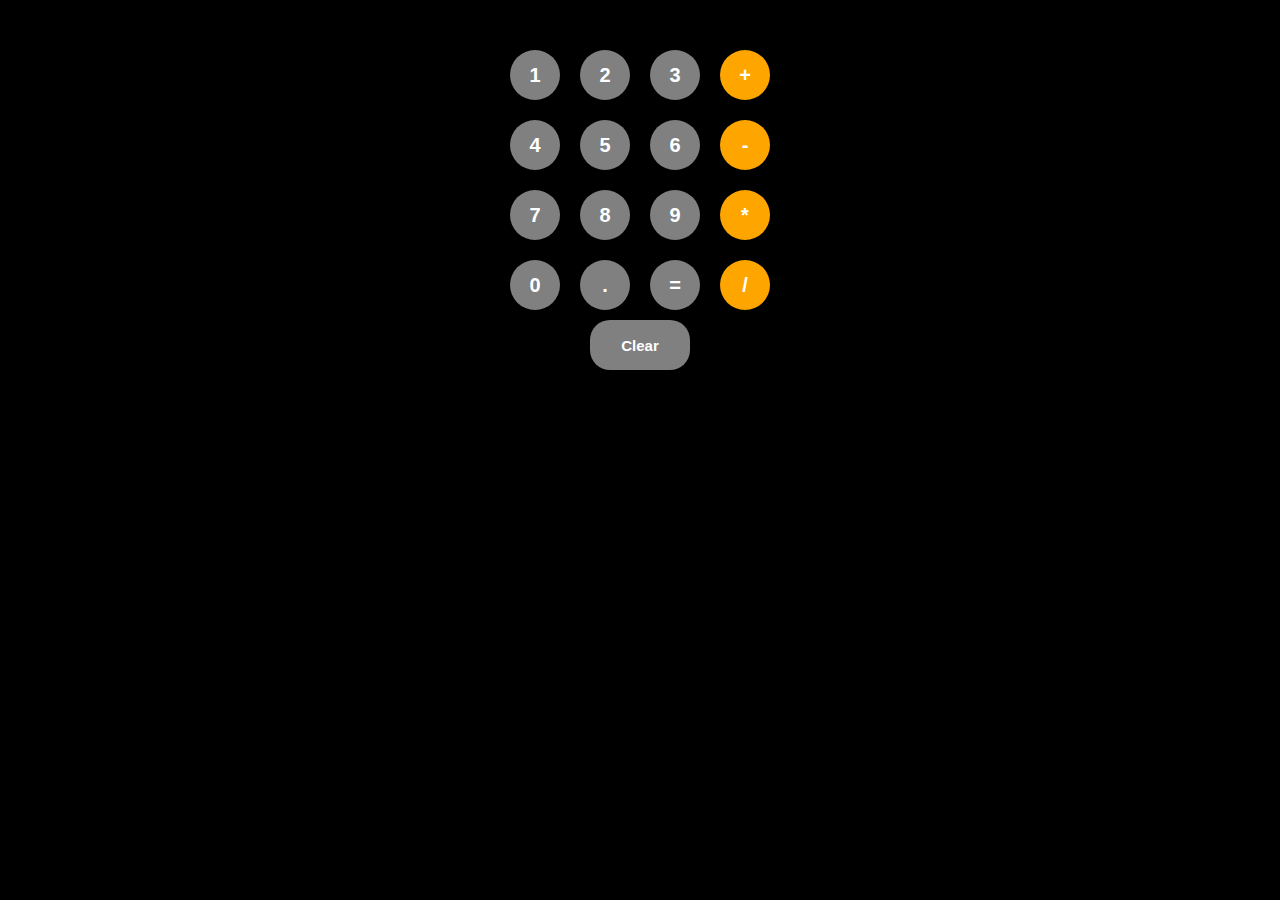
<file: Task 1 Calculator Project/index.html>
<!DOCTYPE html>
<html lang="en">

<head>
    <meta charset="UTF-8">
    <meta name="viewport" content="width=device-width, initial-scale=1.0">
    <title>Calculator Project</title>
    <link rel="stylesheet" href="style.css">
    <script src="script.js"></script>
</head>


<body>
    <p class="display"></p>
    <div class="box">
        <button onclick="
        updateCalculation('1');
        " class="gray-btn">1</button>

        <button onclick="
        updateCalculation('2');
        " class="gray-btn">2</button>

        <button onclick="
        updateCalculation('3');
        " class="gray-btn">3</button>

        <button onclick="
        updateCalculation(' +');
        " class="orange-btn">+</button>

        <button onclick="
        updateCalculation('4');
        " class="gray-btn">4</button>

        <button onclick="
        updateCalculation('5');
        " class="gray-btn">5</button>

        <button onclick="
        updateCalculation('6');
        " class="gray-btn">6</button>

        <button onclick="
        updateCalculation('-');
        " class="orange-btn">-</button>

        <button onclick="
        updateCalculation('7');
        " class="gray-btn">7</button>

        <button onclick="
        updateCalculation('8');
        " class="gray-btn">8</button>

        <button onclick="
        updateCalculation(9);
        " class="gray-btn">9</button>

        <button onclick="
        updateCalculation('*');
        " class="orange-btn">*</button>

        <button onclick="
        updateCalculation(0);
        " class="gray-btn">0</button>

        <button onclick="
        updateCalculation('.');
        " class="gray-btn">.</button>

        <button onclick="
        eval(calculation);
        calculation=eval(calculation);
        displayCalculation();
        localStorage.setItem('calculation',calculation);
        " class="gray-btn">=</button>

        <button onclick="
        updateCalculation('/');
        " class="orange-btn">/</button>
    </div>

    <button onclick="
        calculation='';
        // console.log(calculation);
        displayCalculation();
        localStorage.setItem('calculation',calculation);
        " class="clearbtn">Clear</button>
</body>
</html>
</file>
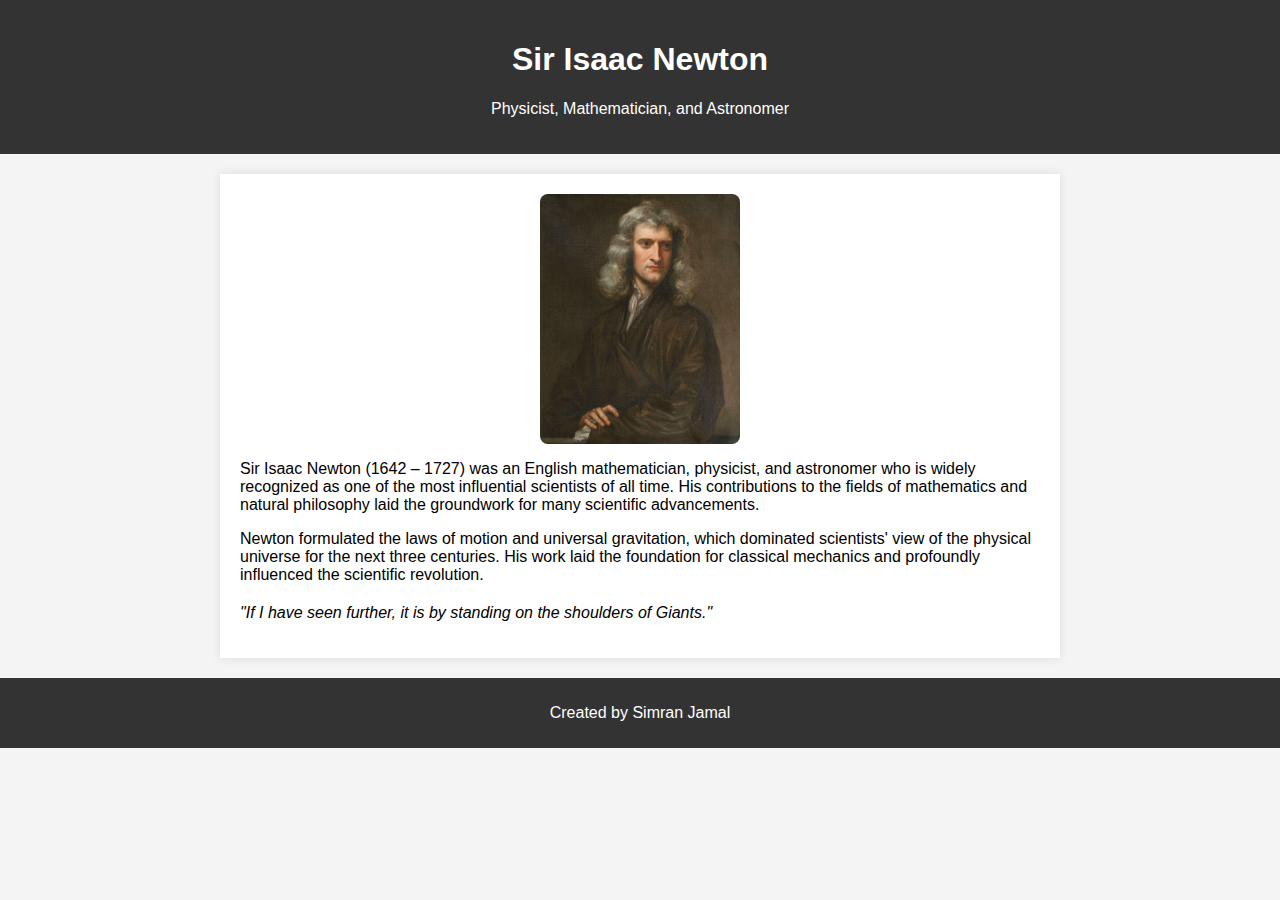
<file: Task 2 Tribute Page/index.html>
<!DOCTYPE html>
<html lang="en">
<head>
    <meta charset="UTF-8">
    <meta name="viewport" content="width=device-width, initial-scale=1.0">
    <title>Sir Isaac Newton Tribute</title>
    <style>
        body {
            font-family: Arial, sans-serif;
            margin: 0;
            padding: 0;
            background-color: #f4f4f4;
        }

        header {
            text-align: center;
            padding: 20px;
            background-color: #333;
            color: white;
        }

        #tribute-info {
            max-width: 800px;
            margin: 20px auto;
            padding: 20px;
            background-color: white;
            box-shadow: 0 0 10px rgba(0, 0, 0, 0.1);
        }

        #tribute-info img {
            height: 250px;
            width: 200px;
            display: flex;
            justify-content: center;
            align-items: center;
            margin: auto;
            align-items: center;
            border-radius: 8px;
        }

        #quote {
            font-style: italic;
            margin-top: 20px;
        }

        footer {
            text-align: center;
            padding: 10px;
            background-color: #333;
            color: white;
        }
    </style>
</head>
<body>

    <header>
        <h1>Sir Isaac Newton</h1>
        <p>Physicist, Mathematician, and Astronomer</p>
    </header>

    <div id="tribute-info">
        <img src="Sir_Isaac_Newton.jpg" alt="Sir Isaac Newton">
        <p>Sir Isaac Newton (1642 – 1727) was an English mathematician, physicist, and astronomer who is widely recognized as one of the most influential scientists of all time. His contributions to the fields of mathematics and natural philosophy laid the groundwork for many scientific advancements.</p>
        <p>Newton formulated the laws of motion and universal gravitation, which dominated scientists' view of the physical universe for the next three centuries. His work laid the foundation for classical mechanics and profoundly influenced the scientific revolution.</p>
        <p id="quote">"If I have seen further, it is by standing on the shoulders of Giants."</p>
    </div>

    <footer>
        <p>Created by Simran Jamal</p>
    </footer>

</body>
</html>
</file>
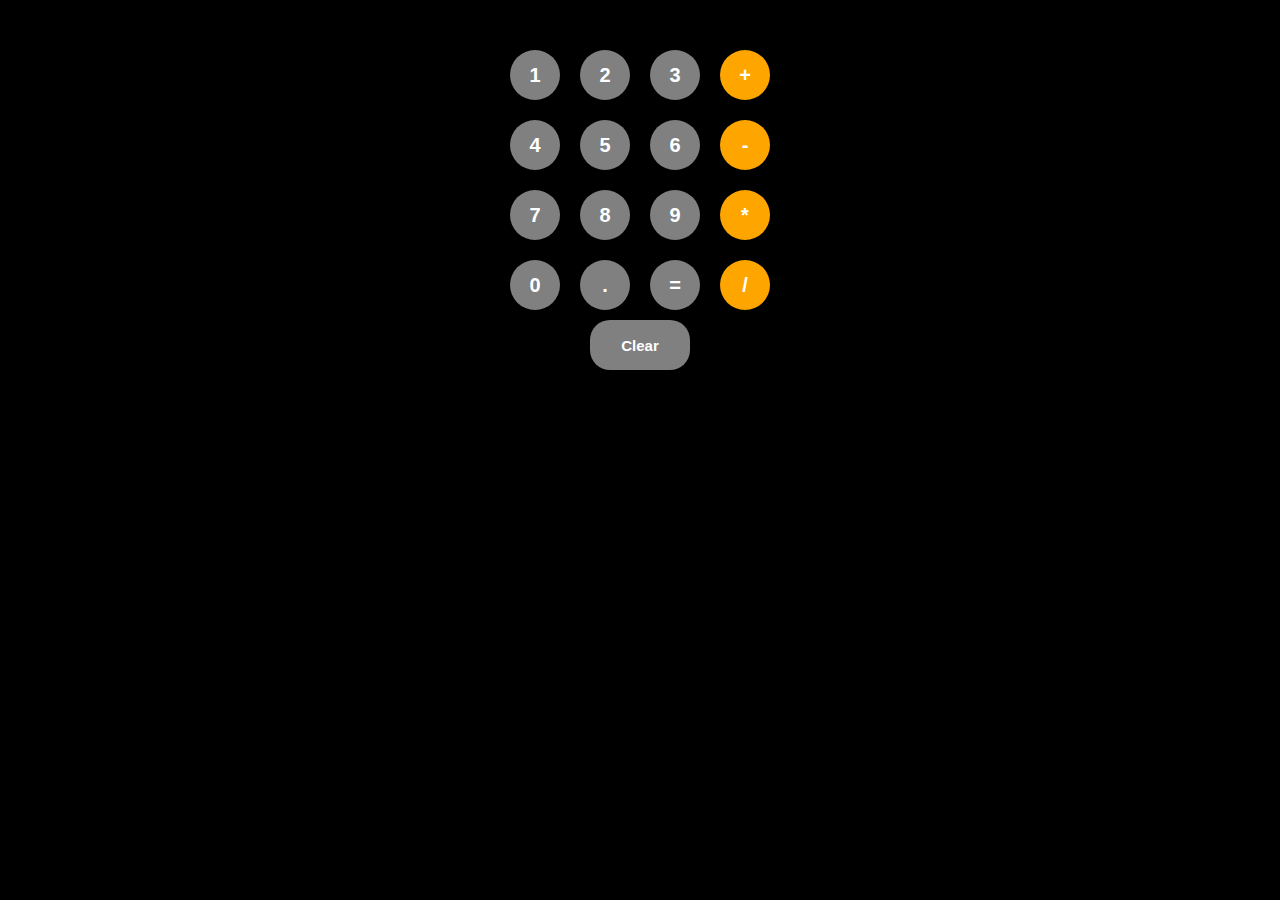
<file: Task 1 Calculator Project/calculator-final.html>
<!DOCTYPE html>
<html lang="en">

<head>
    <meta charset="UTF-8">
    <meta name="viewport" content="width=device-width, initial-scale=1.0">
    <title>Calculator Project</title>
    <link rel="stylesheet" href="style.css">
    <script src="script.js"></script>
</head>

<body>
    <p class="display"></p>
    <div class="box">
        <button onclick="
        updateCalculation('1');
        " class="gray-btn">1</button>

        <button onclick="
        updateCalculation('2');
        " class="gray-btn">2</button>

        <button onclick="
        updateCalculation('3');
        " class="gray-btn">3</button>

        <button onclick="
        updateCalculation(' +');
        " class="orange-btn">+</button>

        <button onclick="
        updateCalculation('4');
        " class="gray-btn">4</button>

        <button onclick="
        updateCalculation('5');
        " class="gray-btn">5</button>

        <button onclick="
        updateCalculation('6');
        " class="gray-btn">6</button>
        <button onclick="
        updateCalculation('-');
        " class="orange-btn">-</button>

        <button onclick="
        updateCalculation('7');
        " class="gray-btn">7</button>

        <button onclick="
        updateCalculation('8');
        " class="gray-btn">8</button>

        <button onclick="
        updateCalculation(9);
        " class="gray-btn">9</button>

        <button onclick="
        updateCalculation('*');
        " class="orange-btn">*</button>

        <button onclick="
        updateCalculation(0);
        " class="gray-btn">0</button>

        <button onclick="
        updateCalculation('.');
        " class="gray-btn">.</button>

        <button onclick="
        eval(calculation);
        calculation=eval(calculation);
        // console.log(calculation);
        displayCalculation();
        localStorage.setItem('calculation',calculation);
        " class="gray-btn">=</button>

        <button onclick="
        updateCalculation('/');
        " class="orange-btn">/</button>
    </div>
    <button onclick="
        calculation='';
        // console.log(calculation);
        displayCalculation();
        localStorage.setItem('calculation',calculation);
        " class="clearbtn">Clear</button>
</body>
</html>
</file>
<file: Task 1 Calculator Project/style.css>
body{
    background-color: black;
}
.box{
    display: flex;
    align-items: center;
    justify-content: center;
    margin: auto;
    width: 300px;
    flex-wrap: wrap;
}
button{
    width: 50px;
    height: 50px;
    margin: 10px;
    border: none;
    border-radius: 70px;
    color: white;
    font-size: 20px;
    font-weight: bold;

}
.gray-btn{
    background-color: gray;
    
}
.orange-btn{
    background-color: orange;
}
.clearbtn{
    background-color: gray;
    font-size: 15px;
    border-radius: 20px;
    width: 100px;
    display: flex;
    justify-content: center;
    margin: auto;
    align-items: center;
}

.display{
    margin-left: 540px;
    font-size: 40px;
    color: white;
}
</file>
